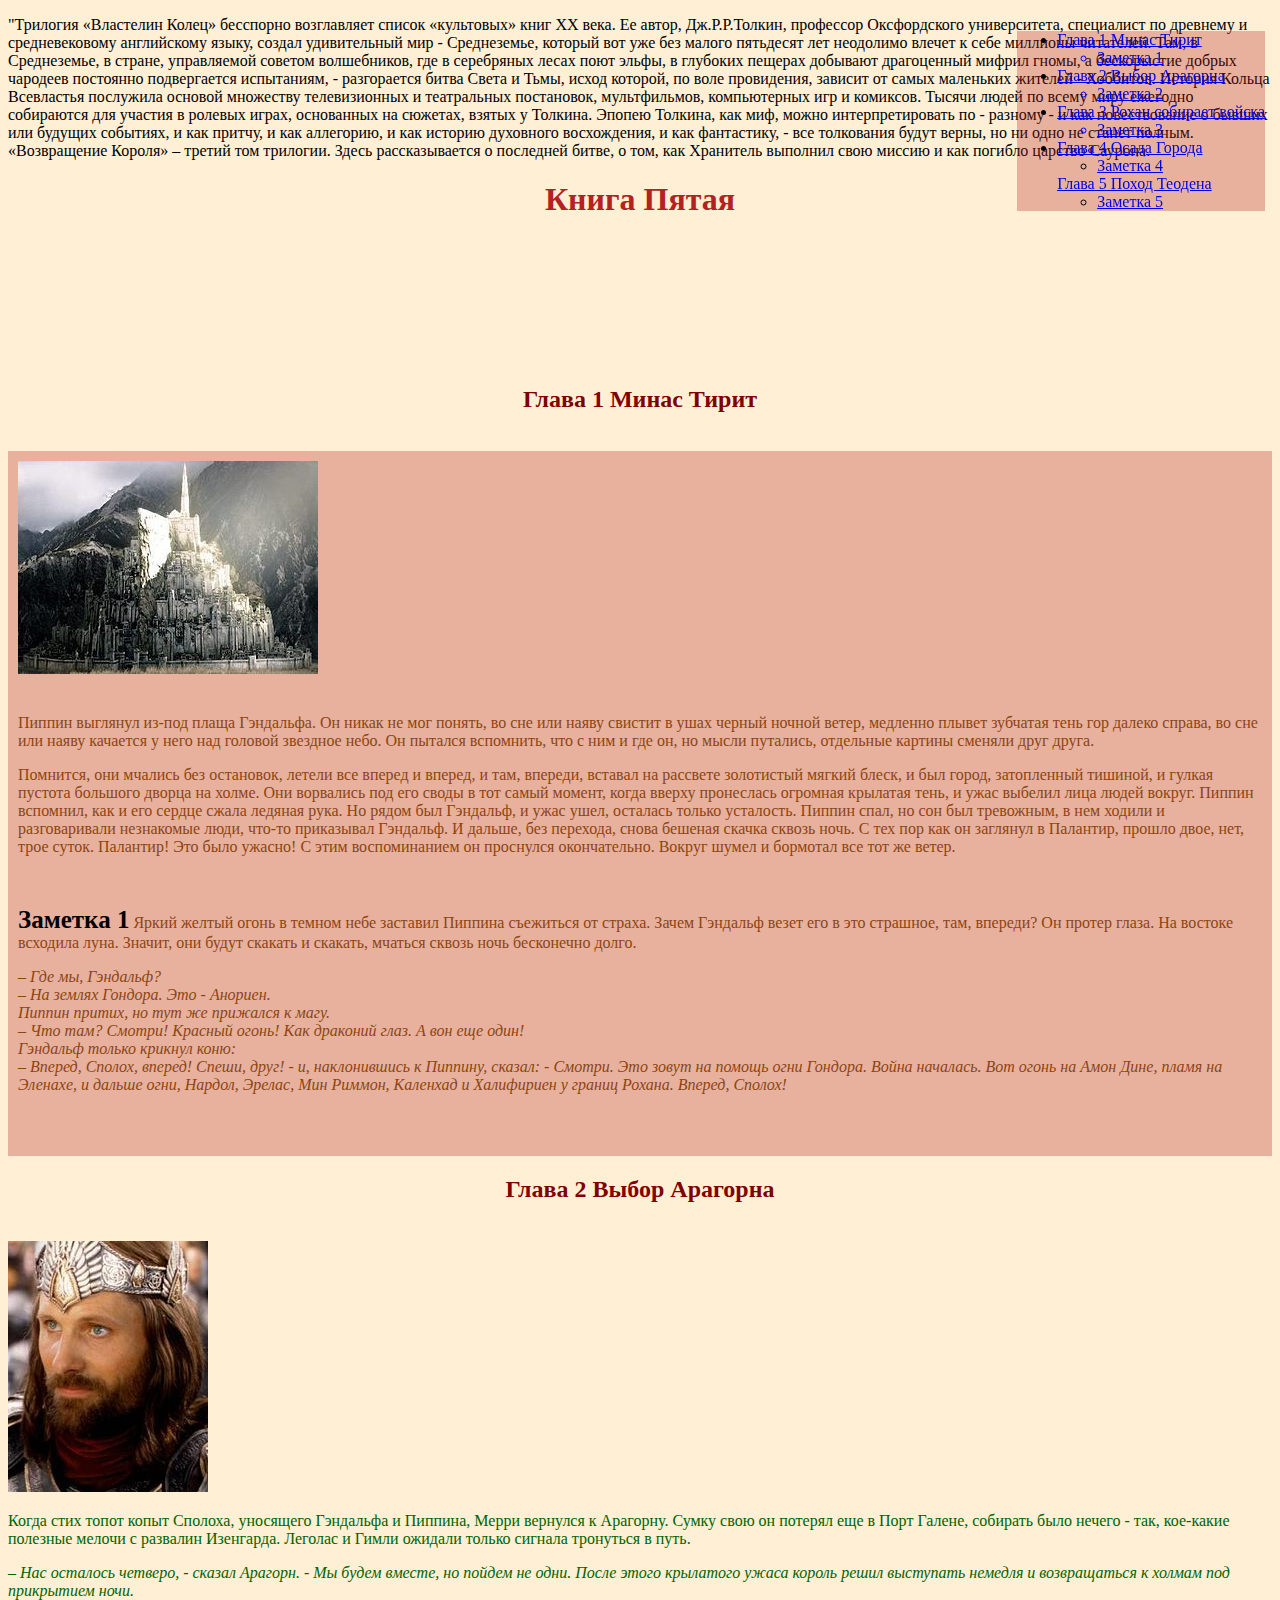
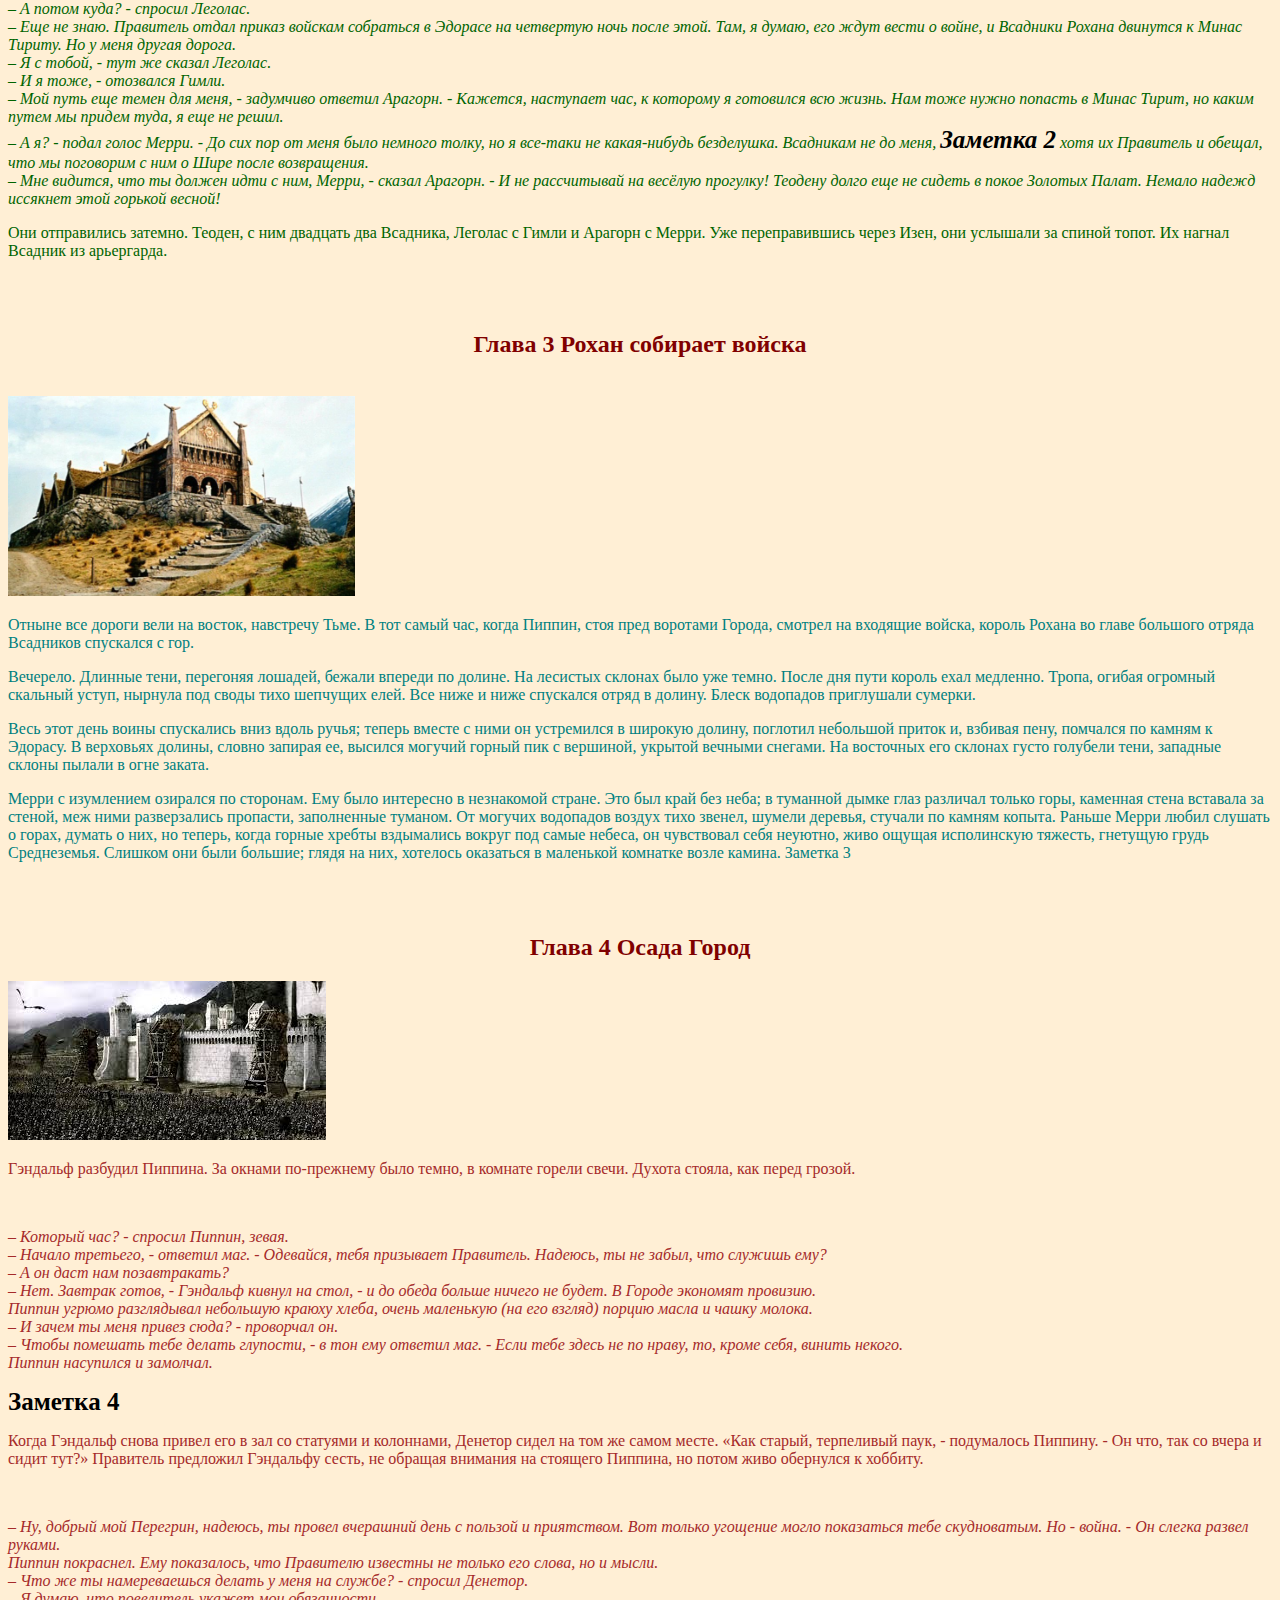
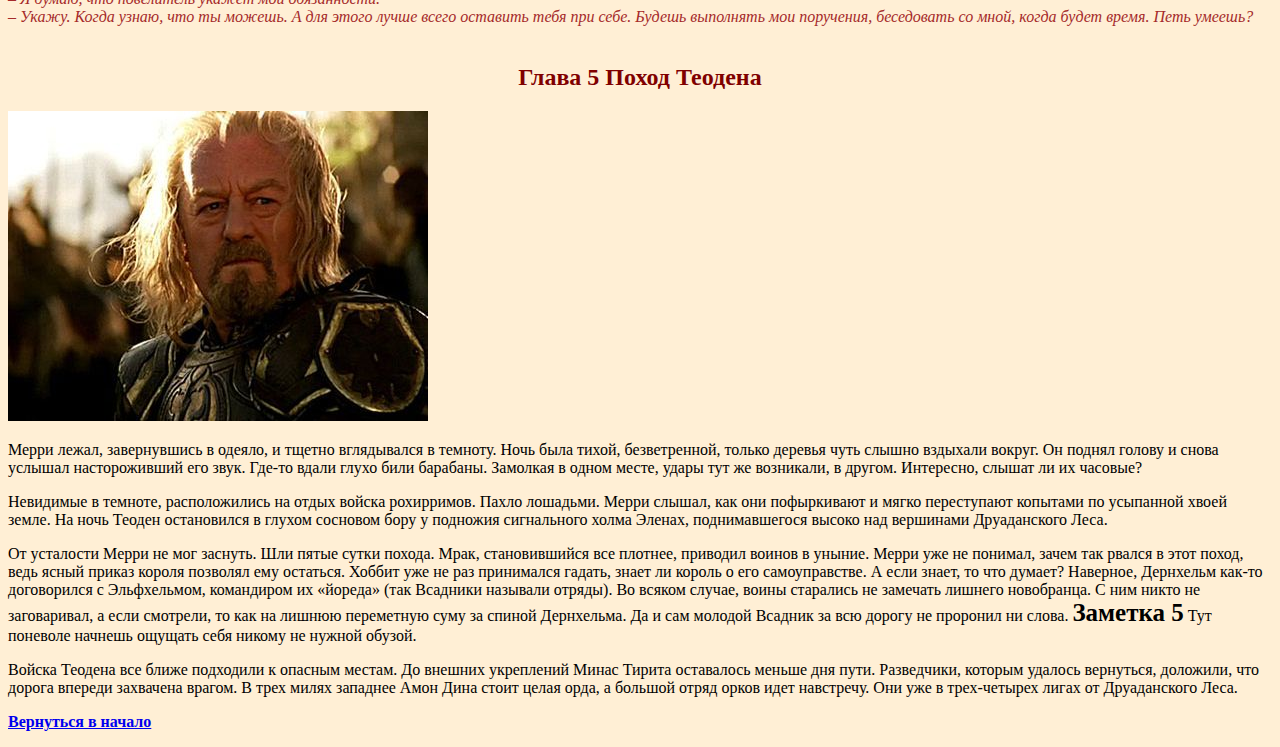
<file: HTML book Tolkien/index.html>
<!DOCTYPE html><!--Комментарии не считываются браузером-->
<html lang="ru">
<head>
    <meta charset="UTF-8">
    <meta name="viewport" content="width=device-width, initial-scale=1.0">
    <meta http-equiv="X-UA-Compatible" content="ie=edge">
    <title>Homework N4 HTML book</title>
    <link rel="stylesheet" href="css/style.css">
</head>
<body>
<p>"Трилогия «Властелин Колец» бесспорно возглавляет список «культовых» книг XX века. Ее автор, Дж.Р.Р.Толкин, профессор Оксфордского университета, специалист по древнему и средневековому английскому языку, создал удивительный мир - Среднеземье, который вот уже без малого пятьдесят лет неодолимо влечет к себе миллионы читателей. Там, в Среднеземье, в стране, управляемой советом волшебников, где в серебряных лесах поют эльфы, в глубоких пещерах добывают драгоценный мифрил гномы, а бескорыстие добрых чародеев постоянно подвергается испытаниям, - разгорается битва Света и Тьмы, исход которой, по воле провидения, зависит от самых маленьких жителей - Хоббитов. История Кольца Всевластья послужила основой множеству телевизионных и театральных постановок, мультфильмов, компьютерных игр и комиксов. Тысячи людей по всему миру ежегодно собираются для участия в ролевых играх, основанных на сюжетах, взятых у Толкина. Эпопею Толкина, как миф, можно интерпретировать по - разному - и как повествование о бывших или будущих событиях, и как притчу, и как аллегорию, и как историю духовного восхождения, и как фантастику, - все толкования будут верны, но ни одно не станет полным. «Возвращение Короля» – третий том трилогии. Здесь рассказывается о последней битве, о том, как Хранитель выполнил свою миссию и как погибло царство Саурона.
</p>
    <h1 class="paragraph">Книга Пятая</h1>
    <ul class="content">
    <a href="#Glava1"><li>Глава 1 Минас Тирит</a>
            <ul>
            <a href="#Zametka1"><li>Заметка 1</li></a></ul>
        </li>
    <a href="#Glava2"><li>Глава 2 Выбор Арагорна</a>
           <ul> <a href="#Zametka2"><li>Заметка 2</li></a></ul>
        </li>
    <a href="#Glava3"><li>Глава 3 Рохан собирает войска</a>
            <ul><a href="#Zametka3"><li>Заметка 3</li></a></ul>
        </li>
        <a href="#Glava4"><li>Глава 4 Осада Города</a>
           <ul> <li><a href="#Zametka4">Заметка 4</a></li></ul>
        </li>
        <il> <a href="#Glava5">Глава 5 Поход Теодена</a>
            <ul><li><a href="#Zametka5">Заметка 5</a></li></ul>
        </il>
    </ul>
    <br><br><br><br><br><br><br>
    <h2 id="Glava1" class="paragraph">Глава 1 Минас Тирит</h2>
    <br>
    <div class="board"><img src="img/glava1.jpeg" alt="Картинка для главы 1"></div>
    <div class="board"><p class="part-1">Пиппин выглянул из-под плаща Гэндальфа. Он никак не мог понять, во сне или наяву свистит в ушах черный ночной ветер, медленно плывет зубчатая тень гор далеко справа, во сне или наяву качается у него над головой звездное небо. Он пытался вспомнить, что с ним и где он, но мысли путались, отдельные картины сменяли друг друга.</p>
        <p class="part-1">Помнится, они мчались без остановок, летели все вперед и вперед, и там, впереди, вставал на рассвете золотистый мягкий блеск, и был город, затопленный тишиной, и гулкая пустота большого дворца на холме. Они ворвались под его своды в тот самый момент, когда вверху пронеслась огромная крылатая тень, и ужас выбелил лица людей вокруг. Пиппин вспомнил, как и его сердце сжала ледяная рука. Но рядом был Гэндальф, и ужас ушел, осталась только усталость. Пиппин спал, но сон был тревожным, в нем ходили и разговаривали незнакомые люди, что-то приказывал Гэндальф. И дальше, без перехода, снова бешеная скачка сквозь ночь. С тех пор как он заглянул в Палантир, прошло двое, нет, трое суток. Палантир! Это было ужасно! С этим воспоминанием он проснулся окончательно. Вокруг шумел и бормотал все тот же ветер.
        </p>
        <br>
        <p class="part-1"><b class="note" id="Zametka1">Заметка 1</b> Яркий желтый огонь в темном небе заставил Пиппина съежиться от страха. Зачем Гэндальф везет его в это страшное, там, впереди? Он протер глаза. На востоке всходила луна. Значит, они будут скакать и скакать, мчаться сквозь ночь бесконечно долго.<br>
            <p class="italic-1">
            – Где мы, Гэндальф?<br>
            – На землях Гондора. Это - Анориен.<br>
            Пиппин притих, но тут же прижался к магу.<br>
            – Что там? Смотри! Красный огонь! Как драконий глаз. А вон еще один!<br>
            Гэндальф только крикнул коню:<br>
            – Вперед, Сполох, вперед! Спеши, друг! - и, наклонившись к Пиппину, сказал: - Смотри. Это зовут на помощь огни Гондора. Война началась. Вот огонь на Амон Дине, пламя на Эленахе, и дальше огни, Нардол, Эрелас, Мин Риммон, Каленхад и Халифириен у границ Рохана. Вперед, Сполох!</p>
            </p>
        <br><br></div>
    <h2 id="Glava2" class="paragraph">Глава 2 Выбор Арагорна</h2><br>
            <img src="img/glava2.jpg" alt="Арагорн сын Араторна">
            <p class="part-2">Когда стих топот копыт Сполоха, уносящего Гэндальфа и Пиппина, Мерри вернулся к Арагорну. Сумку свою он потерял еще в Порт Галене, собирать было нечего - так, кое-какие полезные мелочи с развалин Изенгарда. Леголас и Гимли ожидали только сигнала тронуться в путь.</p>
               <p class="italic-2"> – Нас осталось четверо, - сказал Арагорн. - Мы будем вместе, но пойдем не одни. После этого крылатого ужаса король решил выступать немедля и возвращаться к холмам под прикрытием ночи.<br>
                – А потом куда? - спросил Леголас.<br>
                – Еще не знаю. Правитель отдал приказ войскам собраться в Эдорасе на четвертую ночь после этой. Там, я думаю, его ждут вести о войне, и Всадники Рохана двинутся к Минас Тириту. Но у меня другая дорога.<br>
                – Я с тобой, - тут же сказал Леголас.<br>
                – И я тоже, - отозвался Гимли.<br>
                – Мой путь еще темен для меня, - задумчиво ответил Арагорн. - Кажется, наступает час, к которому я готовился всю жизнь. Нам тоже нужно попасть в Минас Тирит, но каким путем мы придем туда, я еще не решил.<br>
                – А я? - подал голос Мерри. - До сих пор от меня было немного толку, но я все-таки не какая-нибудь безделушка. Всадникам не до меня, <b class="note" id="Zametka2">Заметка 2</b> хотя их Правитель и обещал, что мы поговорим с ним о Шире после возвращения.<br>
                – Мне видится, что ты должен идти с ним, Мерри, - сказал Арагорн. - И не рассчитывай на весёлую прогулку! Теодену долго еще не сидеть в покое Золотых Палат. Немало надежд иссякнет этой горькой весной!</p>
                <p class="part-2">
                Они отправились затемно. Теоден, с ним двадцать два Всадника, Леголас с Гимли и Арагорн с Мерри. Уже переправившись через Изен, они услышали за спиной топот. Их нагнал Всадник из арьергарда.
                </p><br><br>
    <h2 id="Glava3" class="paragraph">Глава 3 Рохан собирает войска</h2>
    <br>
        <img src="img/glava3.jpg"alt="Rohan gathering army" height="200px"><br>
    <p class="part-3">Отныне все дороги вели на восток, навстречу Тьме. В тот самый час, когда Пиппин, стоя пред воротами Города, смотрел на входящие войска, король Рохана во главе большого отряда Всадников спускался с гор.</p>
        <p class="part-3">Вечерело. Длинные тени, перегоняя лошадей, бежали впереди по долине. На лесистых склонах было уже темно. После дня пути король ехал медленно. Тропа, огибая огромный скальный уступ, нырнула под своды тихо шепчущих елей. Все ниже и ниже спускался отряд в долину. Блеск водопадов приглушали сумерки.</p>
        <p class="part-3">Весь этот день воины спускались вниз вдоль ручья; теперь вместе с ними он устремился в широкую долину, поглотил небольшой приток и, взбивая пену, помчался по камням к Эдорасу. В верховьях долины, словно запирая ее, высился могучий горный пик с вершиной, укрытой вечными снегами. На восточных его склонах густо голубели тени, западные склоны пылали в огне заката.</p>
        <p class="part-3">Мерри с изумлением озирался по сторонам. Ему было интересно в незнакомой стране. Это был край без неба; в туманной дымке глаз различал только горы, каменная стена вставала за стеной, меж ними разверзались пропасти, заполненные туманом. От могучих водопадов воздух тихо звенел, шумели деревья, стучали по камням копыта. Раньше Мерри любил слушать о горах, думать о них, но теперь, когда горные хребты вздымались вокруг под самые небеса, он чувствовал себя неуютно, живо ощущая исполинскую тяжесть, гнетущую грудь Среднеземья. Слишком они были большие; глядя на них, хотелось оказаться в маленькой комнатке возле камина.  <class="note" id="Zametka3">Заметка 3</p> 
      
<br><br>
    <h2 id="Glava4" class="paragraph">Глава 4 Осада Город</h2>
        <img src="img/glava4.jpg" alt="Battle for the city">
     <p class="part-4">Гэндальф разбудил Пиппина. За окнами по-прежнему было темно, в комнате горели свечи. Духота стояла, как перед грозой.</p>
        <br><p class="italic-4">– Который час? - спросил Пиппин, зевая.<br>
        – Начало третьего, - ответил маг. - Одевайся, тебя призывает Правитель. Надеюсь, ты не забыл, что служишь ему?<br>
        – А он даст нам позавтракать?<br>
        – Нет. Завтрак готов, - Гэндальф кивнул на стол, - и до обеда больше ничего не будет. В Городе экономят провизию.<br>
        Пиппин угрюмо разглядывал небольшую краюху хлеба, очень маленькую (на его взгляд) порцию масла и чашку молока.<br>
        – И зачем ты меня привез сюда? - проворчал он.<br>
        – Чтобы помешать тебе делать глупости, - в тон ему ответил маг. - Если тебе здесь не по нраву, то, кроме себя, винить некого.<br>
        Пиппин насупился и замолчал.
        <br>
    </p>
        <b class="note" id="Zametka4">Заметка 4</b>
        <p class="part-4">Когда Гэндальф снова привел его в зал со статуями и колоннами, Денетор сидел на том же самом месте. «Как старый, терпеливый паук, - подумалось Пиппину. - Он что, так со вчера и сидит тут?» Правитель предложил Гэндальфу сесть, не обращая внимания на стоящего Пиппина, но потом живо обернулся к хоббиту.</p>
        <br>
        <p class="italic-4">
        – Ну, добрый мой Перегрин, надеюсь, ты провел вчерашний день с пользой и приятством. Вот только угощение могло показаться тебе скудноватым. Но - война. - Он слегка развел руками.
        <br>
        Пиппин покраснел. Ему показалось, что Правителю известны не только его слова, но и мысли.
        <br>
        – Что же ты намереваешься делать у меня на службе? - спросил Денетор.
        <br>
        – Я думаю, что повелитель укажет мои обязанности.
    <br>
    – Укажу. Когда узнаю, что ты можешь. А для этого лучше всего оставить тебя при себе. Будешь выполнять мои поручения, беседовать со мной, когда будет время. Петь умеешь?
    <br>
    <br>
</p>
        <h2 id="Glava5" class="paragraph">Глава 5 Поход Теодена</h2>
        <img src="img/glava5.jpg" alt="Theoden Conquer">
        <p>Мерри лежал, завернувшись в одеяло, и тщетно вглядывался в темноту. Ночь была тихой, безветренной, только деревья чуть слышно вздыхали вокруг. Он поднял голову и снова услышал настороживший его звук. Где-то вдали глухо били барабаны. Замолкая в одном месте, удары тут же возникали, в другом. Интересно, слышат ли их часовые?</p>
    <p>Невидимые в темноте, расположились на отдых войска рохирримов. Пахло лошадьми. Мерри слышал, как они пофыркивают и мягко переступают копытами по усыпанной хвоей земле. На ночь Теоден остановился в глухом сосновом бору у подножия сигнального холма Эленах, поднимавшегося высоко над вершинами Друаданского Леса.</p>
    <p>От усталости Мерри не мог заснуть. Шли пятые сутки похода. Мрак, становившийся все плотнее, приводил воинов в уныние. Мерри уже не понимал, зачем так рвался в этот поход, ведь ясный приказ короля позволял ему остаться. Хоббит уже не раз принимался гадать, знает ли король о его самоуправстве. А если знает, то что думает? Наверное, Дернхельм как-то договорился с Эльфхельмом, командиром их «йореда» (так Всадники называли отряды). Во всяком случае, воины старались не замечать лишнего новобранца. С ним никто не заговаривал, а если смотрели, то как на лишнюю переметную суму за спиной Дернхельма. Да и сам молодой Всадник за всю дорогу не проронил ни слова. <b class="note" id="Zametka5">Заметка 5</b> Тут поневоле начнешь ощущать себя никому не нужной обузой.</p>
<p>Войска Теодена все ближе подходили к опасным местам. До внешних укреплений Минас Тирита оставалось меньше дня пути. Разведчики, которым удалось вернуться, доложили, что дорога впереди захвачена врагом. В трех милях западнее Амон Дина стоит целая орда, а большой отряд орков идет навстречу. Они уже в трех-четырех лигах от Друаданского Леса.</p>
<p><a href="#"><b>Вернуться в начало</p></a></b>
    

</body>
</html>
</file>
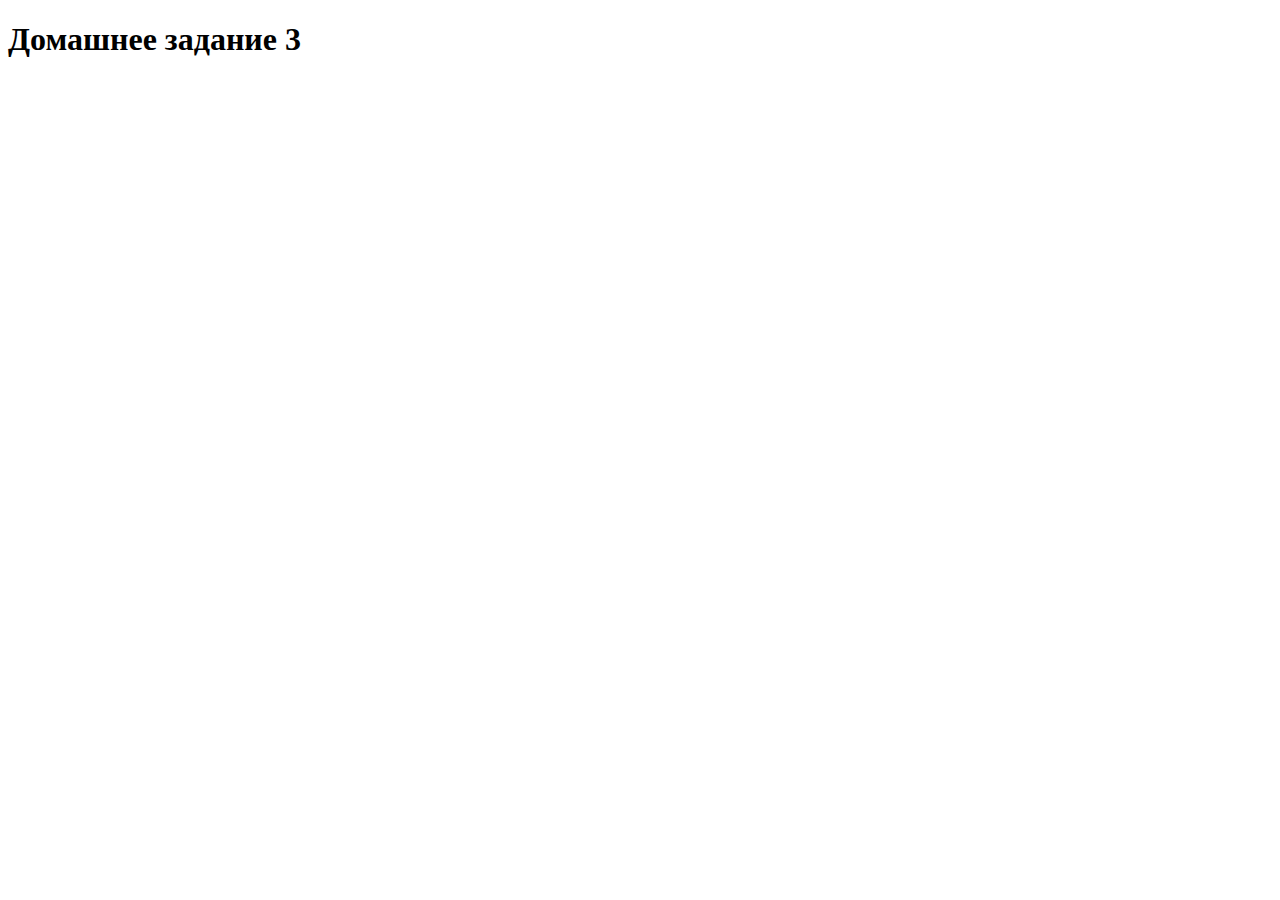
<file: lesson 3/index.html>
<!DOCTYPE html>
<html lang="en">
<head>
    <meta charset="UTF-8">
    <meta name="viewport" content="width=device-width, initial-scale=1.0">
    <meta http-equiv="X-UA-Compatible" content="ie=edge">
    <title>Домашка номер 3</title>
</head>
<body>
    <h1>Домашнее задание 3</h1>
</body>
</html>
</file>
<file: HTML book Tolkien/css/style.css>
body  {
background-color: #FFEFD5;
}
.paragraph {
    text-align: center;
}

.part-1 {
    color: #8B4513;
}
.part-2 {
    color: #006400;
}
.part-3 {
    color: #008080;
}
.part-4 {
    color: #A52A2A;
}
.note {
    font-size: 25px;
    color: black;
}
.content {
    position: fixed;
    right: 15px;
    top: 15px;
    background-color: rgba(178, 34, 34, 0.3);
}
.italic-1 {
    font-style: italic;
    color: #8B4513;
}
.italic-2 {
    font-style: italic;
    color: #006400;
}
.italic-4 {
    font-style: italic;
    color: #A52A2A;
}
h1 {
    color: firebrick;
}
h2 {
    color: maroon;
}
.board {
    border: 4px black;
    padding: 10px;
    background-color: rgba(178, 34, 34, 0.3);
}
</file>
